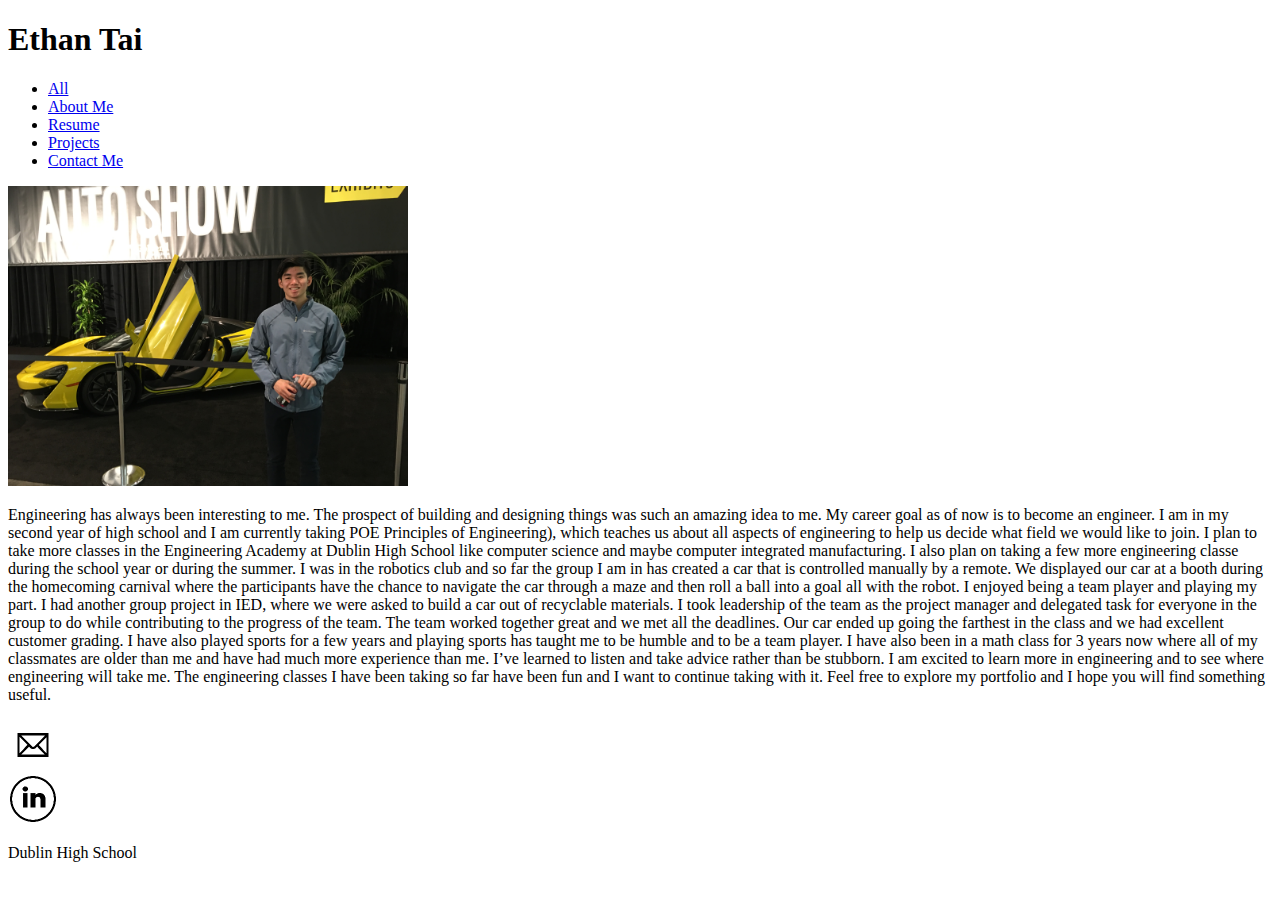
<file: Tai_AboutMe.html>
<!DOCTYPE html>
<html>
     <head>
        <title> Ethan's Online Portfolio </title>
        <meta charset="utf-8" /> 
        <link rel= "stylesheet" type = "text/css" href="https://preview.c9users.io/ethantai/cse1-taiethan/HTML_Project/bootstrap-3.3.7-dist/css/bootstrap.css" > 
    </head>  
    
    <body>
        <header class = "container">
            <div class = "row">
                <div class = "col-md-4">
                    <h1>Ethan Tai</h1> 
                </div>
                <div class = "pull-right">
                    <ul class = "nav nav-pills">
                        <li>
                            <a href = "Tai_Home.html">All</a>
                        </li>
                        <li class="active">
                            <a href = "Tai_AboutMe.html">About Me</a>
                        </li>
                        <li>
                            <a href = "Tai_Resume.html">Resume</a>
                        </li>
                        <li>
                            <a href = "Tai_Projects.html">Projects</a>
                        </li>
                        <li>
                            <a href = "Tai_ContactMe.html">Contact Me</a>
                        </li>
                    </ul>
                </div>
            </div>
        </header>
    </body>
    
    <body>
        <section class="main">
             <div class="jumbotron">
                 <div class="row">
                     <div class="col-md-4">
                         <a href="#" class="thumbnail">
                             <img src="Images/SingPic1.jpg" width="400" height="300">
                         </a>
                     </div>
                     <div class="col-md-8">
                       <p>
                           Engineering has always been interesting to me. The prospect of building and designing things was such an amazing idea to me. My career goal as of now is to become an engineer. I am in my second year of high school and I am currently taking POE Principles of Engineering), which teaches us about all aspects of engineering to help us decide what field we would like to join. I plan to take more classes in the Engineering Academy at Dublin High School like computer science and maybe computer integrated manufacturing. I also plan on taking a few more engineering classe during the school year or during the summer.

I was in the robotics club and so far the group I am in has created a car that is controlled manually by a remote. We displayed our car at a booth during the homecoming carnival where the participants have the chance to navigate the car through a maze and then roll a ball into a goal all with the robot. I enjoyed being a team player and playing my part. I had another group project in IED, where we were asked to build a car out of recyclable materials. I took leadership of the team as the project manager and delegated task for everyone in the group to do while contributing to the progress of the team. The team worked together great and we met all the deadlines. Our car ended up going the farthest in the class and we had excellent customer grading. I have also played sports for a few years and playing sports has taught me to be humble and to be a team player. I have also been in a math class for 3 years now where all of my classmates are older than me and have had much more experience than me. I’ve learned to listen and take advice rather than be stubborn.

    I am excited to learn more in engineering and to see where engineering will take me. The engineering classes I have been taking so far have been fun and I want to continue taking with it. Feel free to explore my portfolio and I hope you will find something useful.

                       </p>
                     </div>
                  </div>
             </div>
        </section>
        
        <footer class="container">
            <div class="row">
                <div class="col-xs-8">
                    <div class="col-xs-2"></div>
                    <a href='mailto:ethantai88@gmail.com' class="thumbnail">
                        <img src="Images/email-icon.png"  width="50" height="50">
                    </a>
                    </div>
                    <div class="col-xs-2">
                    <a href='#' class="thumbnail">
                        <img src="Images/linkedin-icon.png"  width="50" height="50">
                    </a>
                </div>
            </div>
            <div class="pull-right">
                <p>Dublin High School</p>
            </div>
          </div> 
        </footer>
    </body>
</html>
</file>
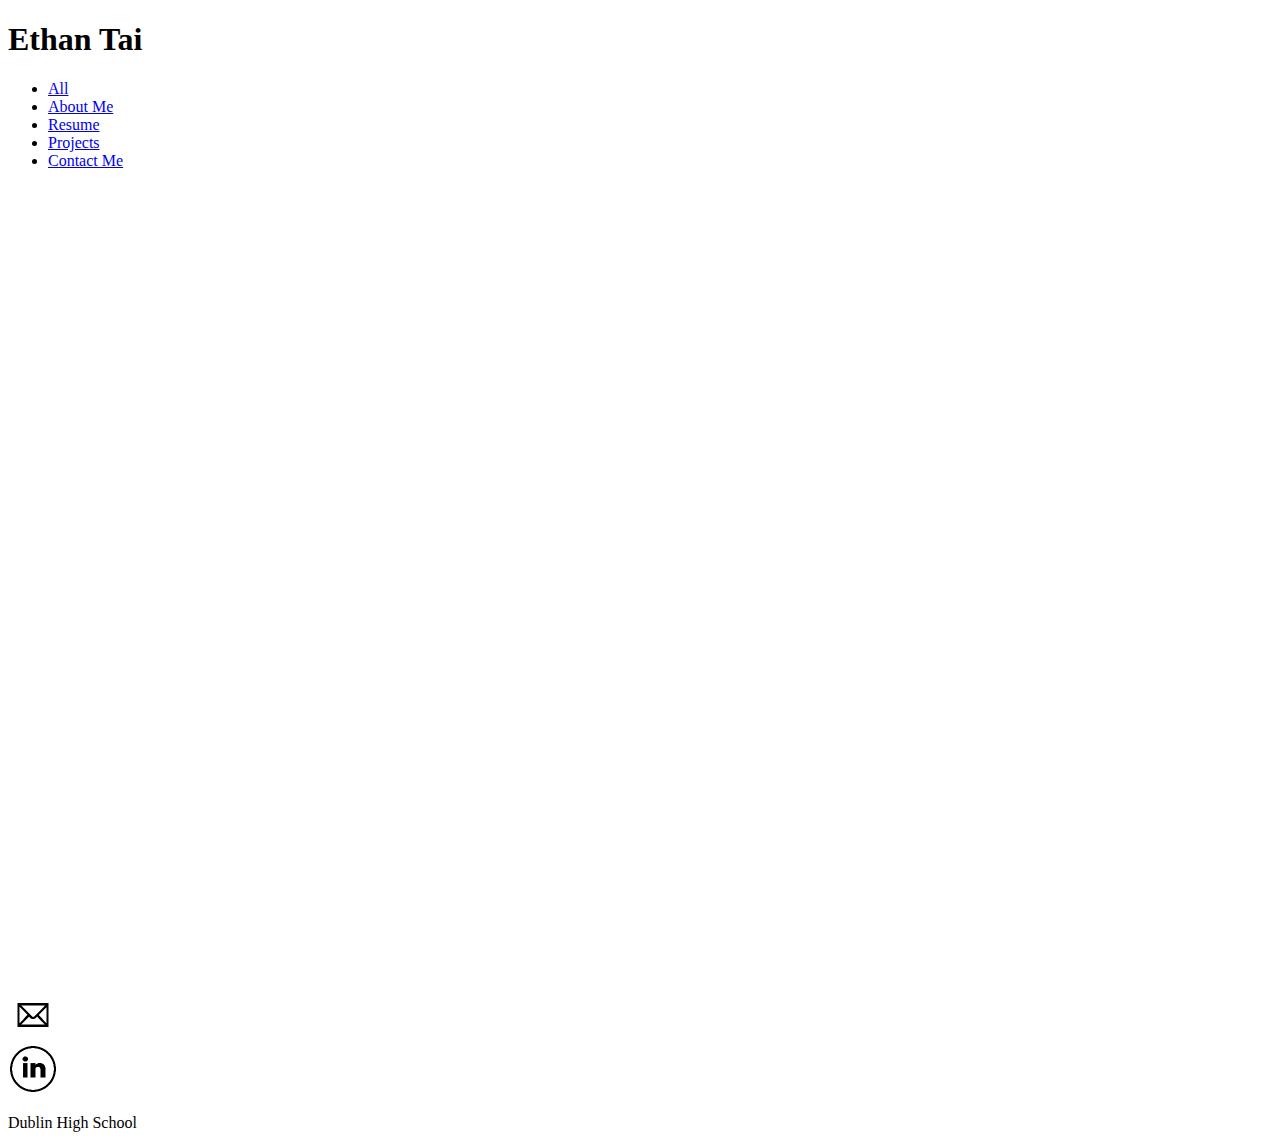
<file: Tai_ContactMe.html>
<!DOCTYPE html>
<html>
     <head>
        <title> Ethan's Online Portfolio </title>
        <meta charset="utf-8" /> 
        <link rel= "stylesheet" type = "text/css" href="https://preview.c9users.io/ethantai/cse1-taiethan/HTML_Project/bootstrap-3.3.7-dist/css/bootstrap.css" > 
    </head>  
    
    <body>
        <header class = "container">
            <div class = "row">
                <div class = "col-md-4">
                    <h1>Ethan Tai</h1> 
                </div>
                <div class = "pull-right">
                    <ul class = "nav nav-pills">
                        <li>
                            <a href = "Tai_Home.html">All</a>
                        </li>
                        <li>
                            <a href = "Tai_AboutMe.html">About Me</a>
                        </li>
                        <li>
                            <a href = "Tai_Resume.html">Resume</a>
                        </li>
                        <li>
                            <a href = "Tai_Projects.html">Projects</a>
                        </li>
                        <li class="active">
                            <a href = "Tai_ContactMe.html">Contact Me</a>
                        </li>
                    </ul>
                </div>
            </div>
        </header>
    </body>
    
    <body>
       <iframe src="https://docs.google.com/forms/d/e/1FAIpQLSenPZvQkixCn4IAE8rnBWGXPASX1pAbrjdm4x5NSkeGYc3TGg/viewform?embedded=true" width="1300" height="800" frameborder="0" marginheight="0" marginwidth="0"></iframe>
    </body>
    
   
        <footer class="container">
            <div class="row">
                <div class="col-xs-8">
                    <div class="col-xs-2"></div>
                    <a href='mailto:ethantai88@gmail.com' class="thumbnail">
                        <img src="Images/email-icon.png"  width="50" height="50">
                    </a>
                    </div>
                    <div class="col-xs-2">
                    <a href='#' class="thumbnail">
                        <img src="Images/linkedin-icon.png"  width="50" height="50">
                    </a>
                </div>
            </div>
            <div class="pull-right">
                <p>Dublin High School</p>
            </div>
          </div> 
        </footer>
    </body>
</html>
</file>
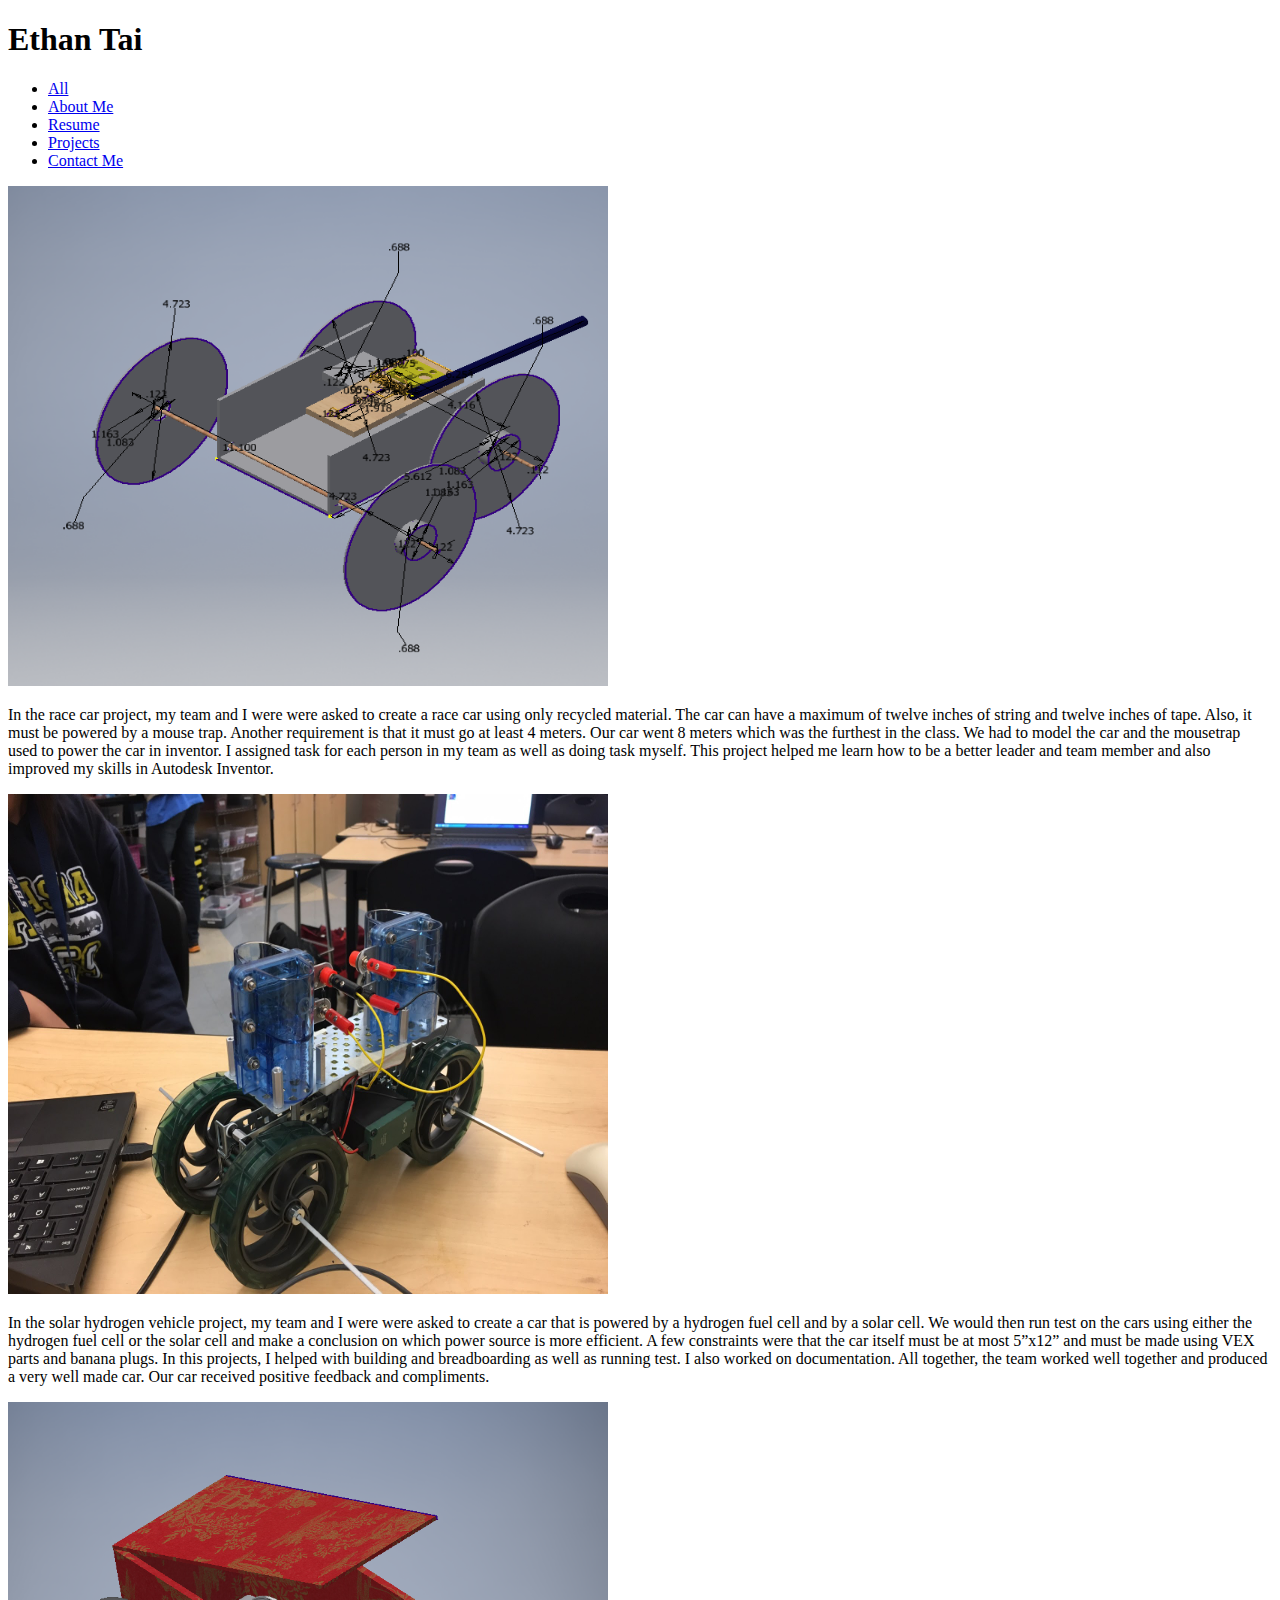
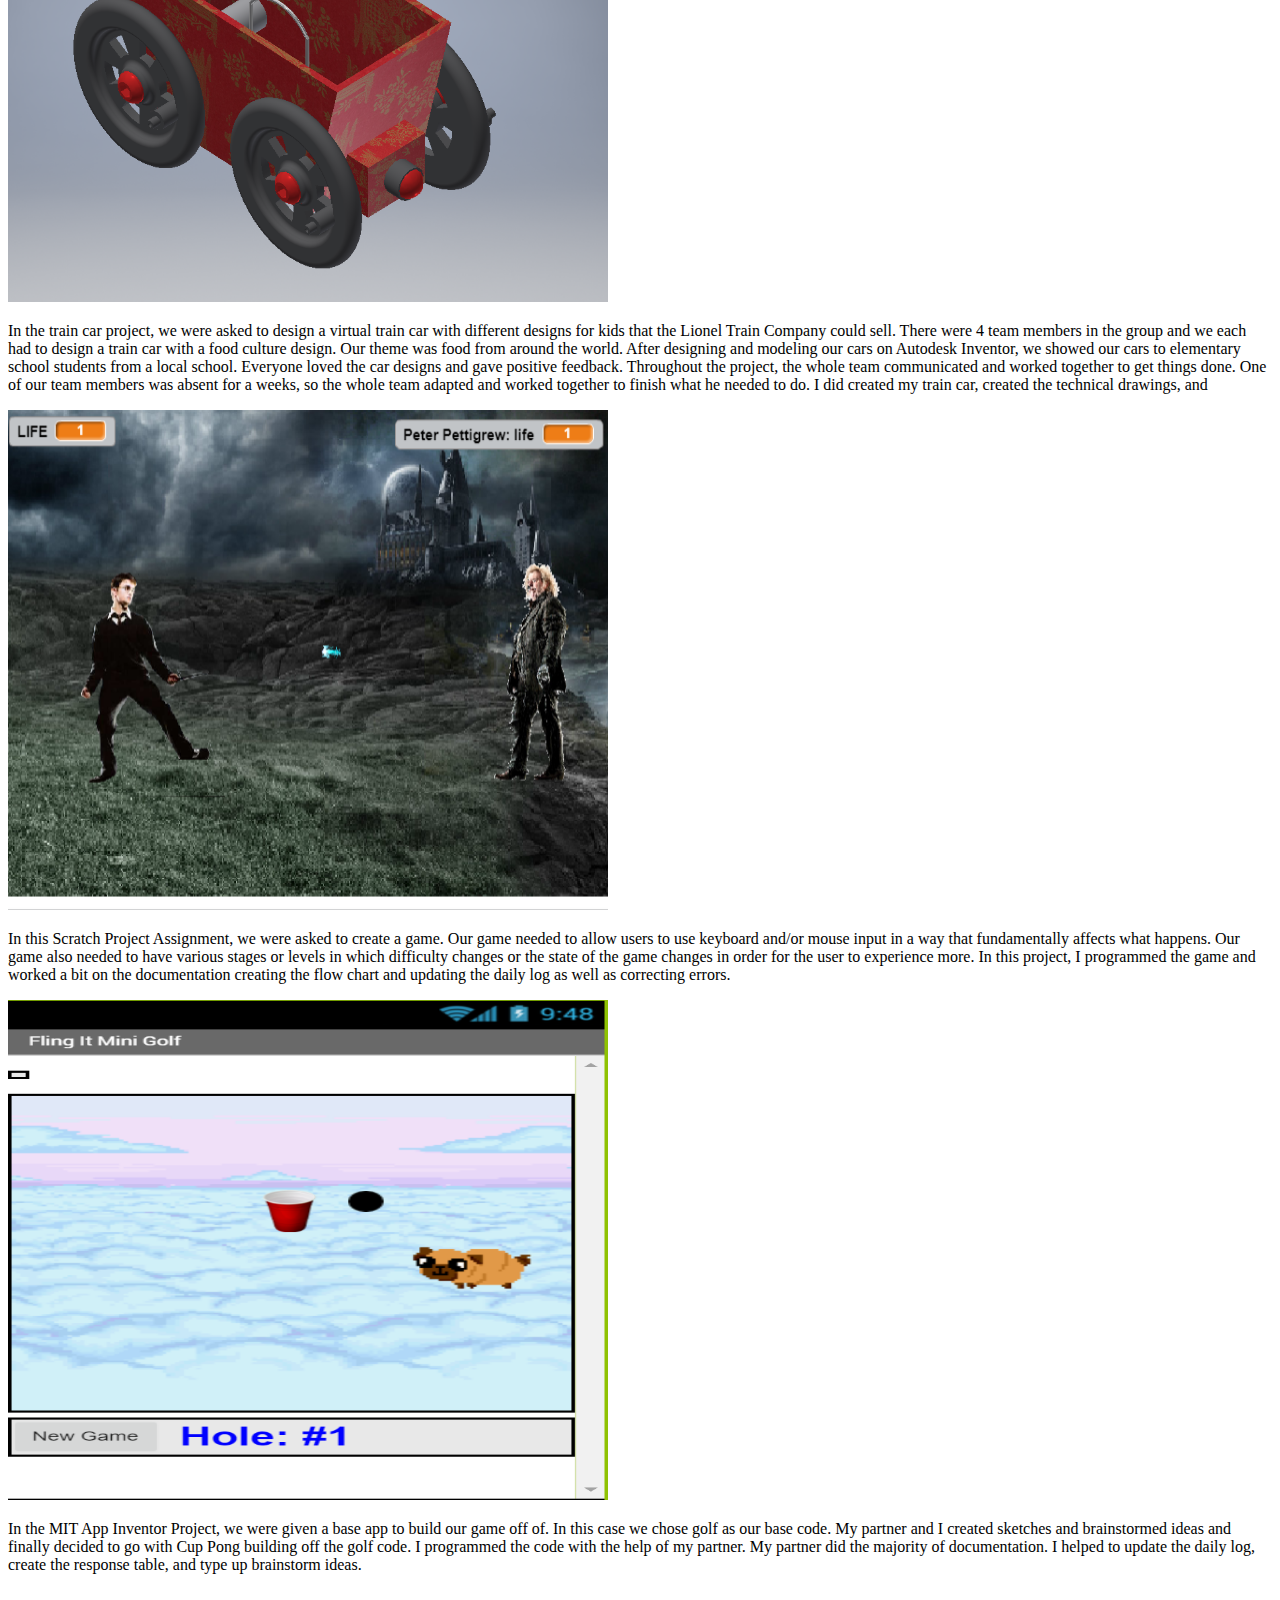
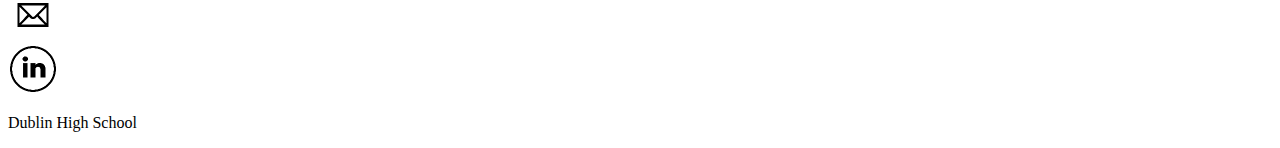
<file: Tai_Projects.html>
<!DOCTYPE html>
<html>
     <head>
        <title> Ethan's Online Portfolio </title>
        <meta charset="utf-8" /> 
        <link rel= "stylesheet" type = "text/css" href="https://preview.c9users.io/ethantai/cse1-taiethan/HTML_Project/bootstrap-3.3.7-dist/css/bootstrap.css" > 
    </head>  
    
    <body>
        <header class = "container">
            <div class = "row">
                <div class = "col-md-4">
                    <h1>Ethan Tai</h1> 
                </div>
                <div class = "pull-right">
                    <ul class = "nav nav-pills">
                        <li>
                            <a href = "Tai_Home.html">All</a>
                        </li>
                        <li>
                            <a href = "Tai_AboutMe.html">About Me</a>
                        </li>
                        <li>
                            <a href = "Tai_Resume.html">Resume</a>
                        </li>
                        <li class="active">
                            <a href = "Tai_Projects.html">Projects</a>
                        </li>
                        <li>
                            <a href = "Tai_ContactMe.html">Contact Me</a>
                        </li>
                    </ul>
                </div>
            </div>
        </header>
    </body>
    
     <body>
        <section class="main">
         <div class="jumbotron">
             <div class="row">
                 <div class="col-md-4">
                     <a href="#" class="thumbnail">
                          <img src="Images/RecycledRacer.png" width="600" height="500">
                     </a>
                 </div>
                 <div class="col-md-8">
                     	<p>
			 In the race car project, my team and I were were asked to create a race car using only recycled material. The car can have a maximum of twelve inches of string and twelve inches of tape. Also, it must be powered by a mouse trap. Another requirement is that it must go at least 4 meters. Our car went 8 meters which was the furthest in the class. We had to model the car and the mousetrap used to power the car in inventor. I assigned task for each person in my team as well as doing task myself. This project helped me learn how to be a better leader and team member and also improved my skills in Autodesk Inventor.
		</p>
                 </div>
             </div>
        </div>
		</section>
		
		<section class="main">
         <div class="jumbotron">
             <div class="row">
                 <div class="col-md-4">
                     <a href="#" class="thumbnail">
                          <img src="Images/SolarHydrogenVehicle.jpg" width="600" height="500">
                     </a>
                 </div>
                 <div class="col-md-8">
                     	<p>
                     	    In the solar hydrogen vehicle project, my team and I were were asked to create a car that is powered by a hydrogen fuel cell and by a solar cell. We would then run test on the cars using either the hydrogen fuel cell or the solar cell and make a conclusion on which power source is more efficient. A few constraints were that the car itself must be at most 5”x12” and must be made using VEX parts and banana plugs. 

In this projects, I helped with building and breadboarding as well as running test. I also worked on documentation. All together, the team worked well together and produced a very well made car. Our car received positive feedback and compliments.
                     	</p>
                 </div>
             </div>
        </div>
		</section>
		
		<section class="main">
         <div class="jumbotron">
             <div class="row">
                 <div class="col-md-4">
                     <a href="#" class="thumbnail">
                          <img src="Images/TrainCarProject.png" width="600" height="500">
                     </a>
                 </div>
                 <div class="col-md-8">
                     	<p>
                     	   In the train car project, we were asked to design a virtual train car with different designs for kids that the Lionel Train Company could sell. There were 4 team members in the group and we each had to design a train car with a food culture design. 

Our theme was food from around the world. After designing and modeling our cars on Autodesk Inventor, we showed our cars to elementary school students from a local school. Everyone loved the car designs and gave positive feedback. Throughout the project, the whole team communicated and worked together to get things done. One of our team members was absent for a weeks, so the whole team adapted and worked together to finish what he needed to do. I did created my train car, created the technical drawings, and 
                     	</p>
                 </div>
             </div>
        </div>
		</section>
		
		<section class="main">
        <div class="jumbotron">
             <div class="row">
                 <div class="col-md-4">
                     <a href="#" class="thumbnail">
                          <img src="Images/ScratchProject.PNG" width="600" height="500">
                     </a>
                 </div>
                 <div class="col-md-8">
                     	<p>
                     	  In this Scratch Project Assignment, we were asked to create a game. Our game needed to allow users to use keyboard and/or mouse input in a way that fundamentally affects what happens. Our game also needed to have various stages or levels in which difficulty changes or the state of the game changes in order for the user to experience more. In this project, I programmed the game and worked a bit on the documentation creating the flow chart and updating the daily log as well as correcting errors.
                     	</p>
                 </div>
             </div>
        </div>
		</section>
		
		<section class="main">
        <div class="jumbotron">
             <div class="row">
                 <div class="col-md-4">
                     <a href="#" class="thumbnail">
                          <img src="Images/AppInventor.PNG" width="600" height="500">
                     </a>
                 </div>
                 <div class="col-md-8">
                     	<p>
                     	  In the MIT App Inventor Project, we were given a base app to build our game off of. In this case we chose golf as our base code. My partner and I created sketches and brainstormed ideas and finally decided to go with Cup Pong building off the golf code. I programmed the code with the help of my partner. My partner did the majority of documentation. I helped to update the daily log, create the response table, and type up brainstorm ideas. 
                     	</p>
                 </div>
             </div>
        </div>
		</section>
	
    
        <footer class="container">
            <div class="row">
                <div class="col-xs-8">
                    <div class="col-xs-2"></div>
                    <a href='mailto:ethantai88@gmail.com' class="thumbnail">
                        <img src="Images/email-icon.png" width="50" height="50">
                    </a>
                    </div>
                    <div class="col-xs-2">
                    <a href='#' class="thumbnail">
                        <img src="Images/linkedin-icon.png" width="50" height="50">
                    </a>
                </div>
            </div>
            <div class="pull-right">
                <p>Dublin High School</p>
            </div>
          </div> 
        </footer>
    </body>
</html>
</file>
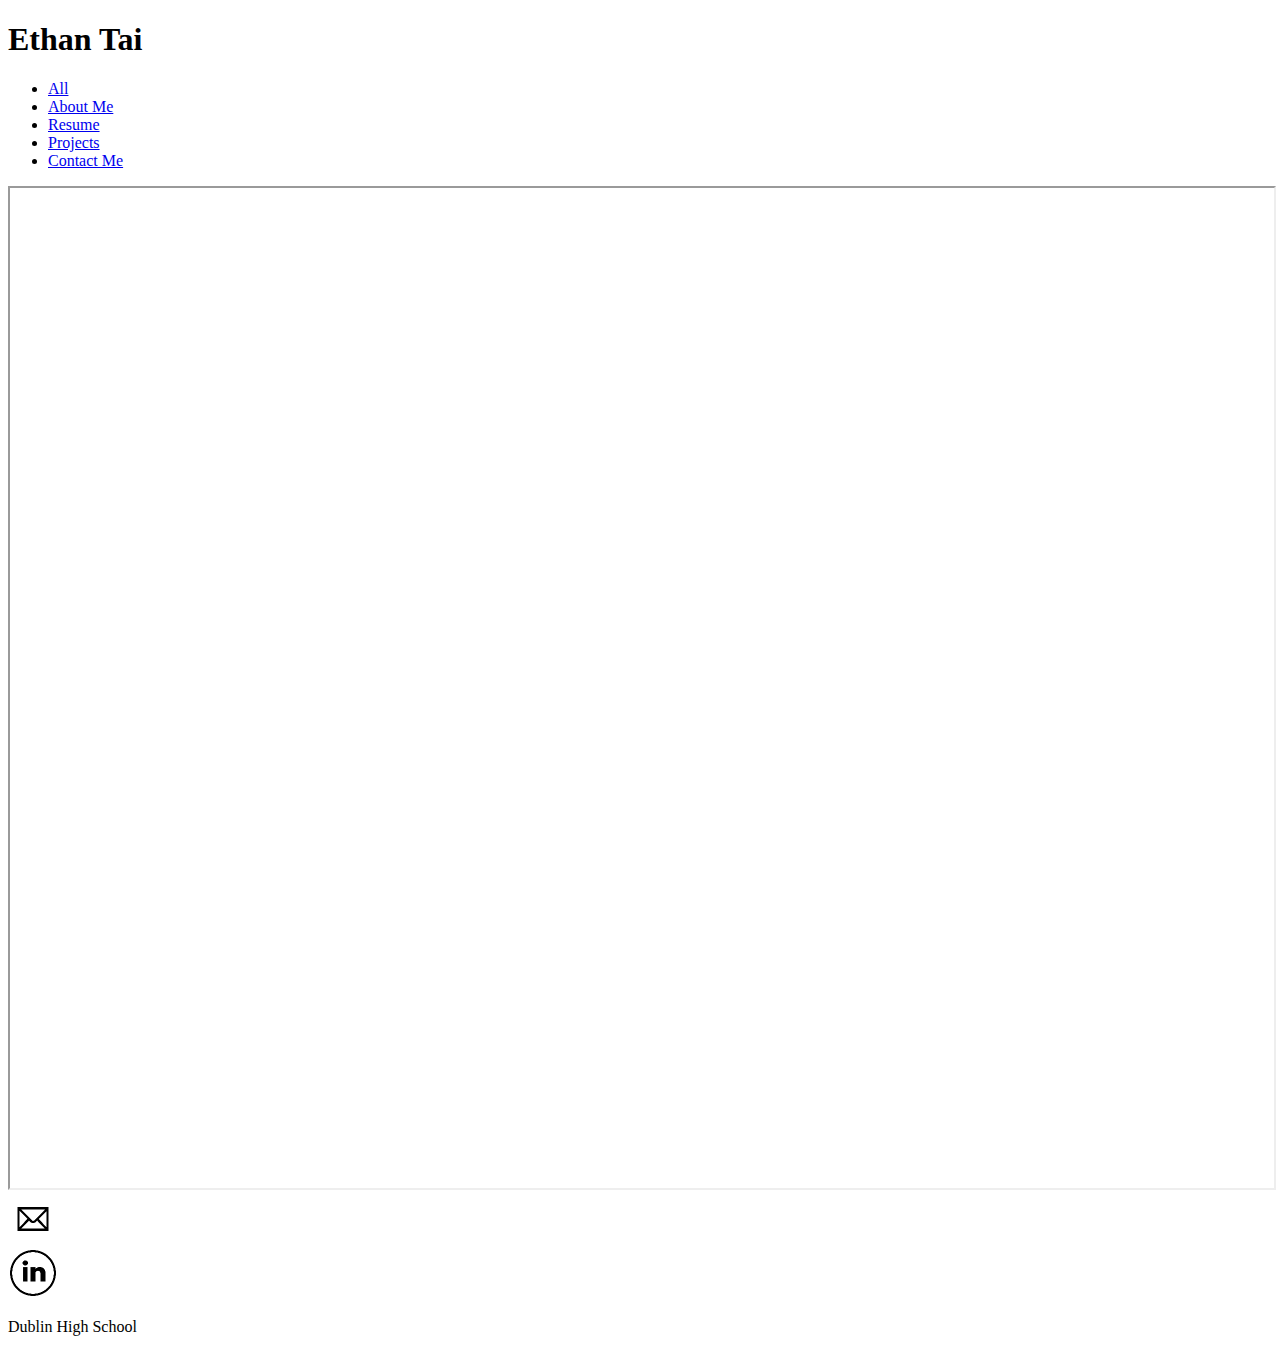
<file: Tai_Resume.html>
<!DOCTYPE html>
<html>
     <head>
        <title> Ethan's Online Portfolio </title>
        <meta charset="utf-8" /> 
        <link rel= "stylesheet" type = "text/css" href="https://preview.c9users.io/ethantai/cse1-taiethan/HTML_Project/bootstrap-3.3.7-dist/css/bootstrap.css" > 
    </head>  
    
    <body>
        <header class = "container">
            <div class = "row">
                <div class = "col-md-4">
                    <h1>Ethan Tai</h1> 
                </div>
                <div class = "pull-right">
                    <ul class = "nav nav-pills">
                        <li>
                            <a href = "Tai_Home.html">All</a>
                        </li>
                        <li>
                            <a href = "Tai_AboutMe.html">About Me</a>
                        </li>
                        <li class="active">
                            <a href = "Tai_Resume.html">Resume</a>
                        </li>
                        <li>
                            <a href = "Tai_Projects.html">Projects</a>
                        </li>
                        <li>
                            <a href = "Tai_ContactMe.html">Contact Me</a>
                        </li>
                    </ul>
                </div>
            </div>
        </header>
    </body>
    
    <body>
       <iframe src="Resume.pdf#zoom=0" height="1000vh" width ="100%" ></iframe>
    </body>
        <footer class="container">
            <div class="row">
                <div class="col-xs-8">
                    <div class="col-xs-2"></div>
                    <a href='mailto:ethantai88@gmail.com' class="thumbnail">
                        <img src="Images/email-icon.png" width="50" height="50">
                    </a>
                    </div>
                    <div class="col-xs-2">
                    <a href='#' class="thumbnail">
                        <img src="Images/linkedin-icon.png" width="50" height="50">
                    </a>
                </div>
            </div>
            <div class="pull-right">
                <p>Dublin High School</p>
            </div>
          </div> 
        </footer>
    </body>
</html>
</file>
